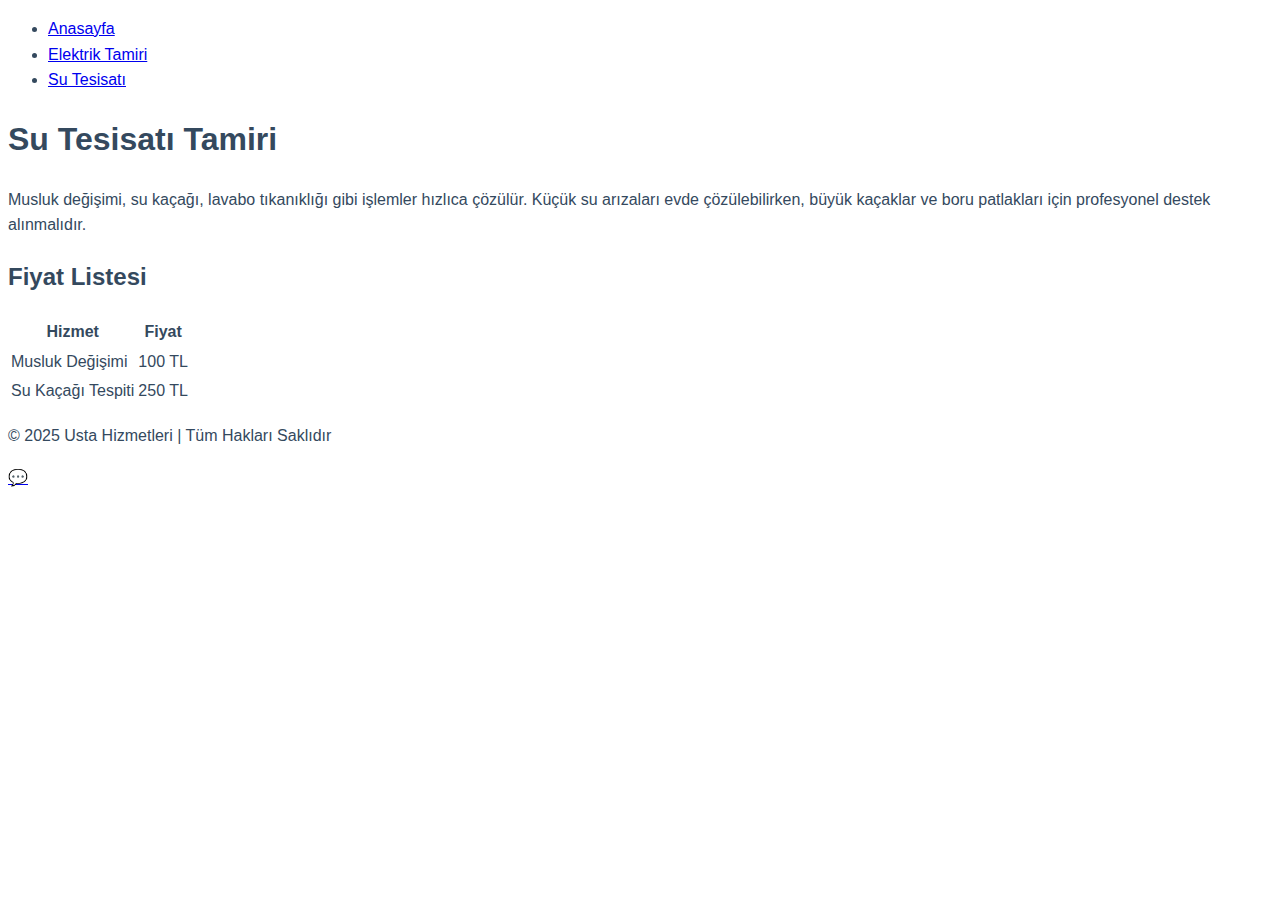
<file: su.html>
<!DOCTYPE html>
<html lang="tr">
<head>
  <meta charset="UTF-8" />
  <meta name="viewport" content="width=device-width, initial-scale=1.0"/>
  <title>Su Tesisatı Tamiri</title>
  <link rel="stylesheet" href="style.css" />
</head>
<body>

<nav>
  <ul>
    <li><a href="anasayfa.html">Anasayfa</a></li>
    <li><a href="elektrik.html">Elektrik Tamiri</a></li>
    <li><a href="su.html">Su Tesisatı</a></li>
  </ul>
</nav>

<header>
  <h1>Su Tesisatı Tamiri</h1>
</header>

<section class="services">
  <div class="card">
    <p>Musluk değişimi, su kaçağı, lavabo tıkanıklığı gibi işlemler hızlıca çözülür. Küçük su arızaları evde çözülebilirken, büyük kaçaklar ve boru patlakları için profesyonel destek alınmalıdır.</p>
  </div>
</section>

<section class="prices">
  <h2>Fiyat Listesi</h2>
  <table>
    <tr>
      <th>Hizmet</th>
      <th>Fiyat</th>
    </tr>
    <tr>
      <td>Musluk Değişimi</td>
      <td>100 TL</td>
    </tr>
    <tr>
      <td>Su Kaçağı Tespiti</td>
      <td>250 TL</td>
    </tr>
  </table>
</section>

<footer>
  <p>&copy; 2025 Usta Hizmetleri | Tüm Hakları Saklıdır</p>
</footer>

<a href="https://wa.me/905555555555" class="whatsapp-float" target="_blank" title="WhatsApp ile iletişime geç">💬</a>

<script src="script.js"></script>
</body>
</html>
</file>
<file: style.css>
/* Genel Stiller */
:root {
    --primary-color: #2c3e50;
    --secondary-color: #3498db;
    --accent-color: #e74c3c;
    --dark-color: #34495e;
    --light-color: #ecf0f1;
}

body {
    font-family: 'Segoe UI', Tahoma, Geneva, Verdana, sans-serif;
    line-height: 1.6;
    color: var(--dark-color);
}

/* Navbar Stilleri */
.navbar {
    background-color: rgba(0, 0, 0, 0.8);
    transition: all 0.3s ease;
    padding: 15px 0;
}

.navbar.scrolled {
    background-color: var(--dark-color);
    box-shadow: 0 2px 10px rgba(0, 0, 0, 0.1);
    padding: 10px 0;
}

.navbar-brand {
    font-weight: bold;
    font-size: 1.8rem;
    color: white;
    text-decoration: none;
    display: flex;
    align-items: center;
    gap: 15px;
}

.logo-img {
    height: 60px;
    width: auto;
    transition: all 0.3s ease;
}

.navbar.scrolled .logo-img {
    height: 50px;
}

/* Hero Section */
.hero-section {
    background: linear-gradient(rgba(0, 0, 0, 0.7), rgba(0, 0, 0, 0.7)), url('elektrik.jpg');
    background-size: cover;
    background-position: center;
    background-attachment: fixed;
    color: white;
    padding-top: 80px;
    min-height: 100vh;
    display: flex;
    align-items: center;
}

.hero-section h1 {
    font-size: 3.5rem;
    font-weight: bold;
    margin-bottom: 1.5rem;
    text-shadow: 2px 2px 4px rgba(0, 0, 0, 0.5);
}

.hero-section p {
    font-size: 1.2rem;
    margin-bottom: 2rem;
    text-shadow: 1px 1px 2px rgba(0, 0, 0, 0.5);
}

.hero-section .btn-primary {
    background-color: var(--accent-color);
    border: none;
    padding: 15px 30px;
    font-size: 1.1rem;
    font-weight: 600;
    text-transform: uppercase;
    letter-spacing: 1px;
    transition: all 0.3s ease;
}

.hero-section .btn-primary:hover {
    background-color: #c0392b;
    transform: translateY(-3px);
    box-shadow: 0 5px 15px rgba(0, 0, 0, 0.3);
}

/* Hizmetler Section */
.services-section {
    background-color: var(--light-color);
}

.service-card {
    background: white;
    padding: 2rem;
    border-radius: 10px;
    box-shadow: 0 5px 15px rgba(0, 0, 0, 0.1);
    transition: transform 0.3s ease;
    text-align: center;
}

.service-card:hover {
    transform: translateY(-10px);
}

.service-card i {
    font-size: 3rem;
    color: var(--primary-color);
    margin-bottom: 1rem;
}

/* Hakkımızda Section */
.about-section {
    background-color: white;
    padding: 80px 0;
}

.about-section h2 {
    color: var(--primary-color);
    margin-bottom: 1.5rem;
}

.about-section img {
    width: 100%;
    height: auto;
    max-height: 500px;
    object-fit: cover;
    border-radius: 10px;
    box-shadow: 0 5px 15px rgba(0, 0, 0, 0.1);
}

/* İletişim Section */
.contact-section {
    background-color: var(--light-color);
}

.contact-info i {
    color: var(--primary-color);
    margin-right: 10px;
}

/* Footer */
.footer {
    background-color: var(--dark-color);
    color: white;
}

.social-links a {
    color: white;
    font-size: 1.5rem;
    margin-left: 15px;
    transition: color 0.3s ease;
}

.social-links a:hover {
    color: var(--primary-color);
}

/* Responsive Tasarım */
@media (max-width: 768px) {
    .hero-section h1 {
        font-size: 2.5rem;
    }
    
    .service-card {
        margin-bottom: 2rem;
    }

    .logo-img {
        height: 50px;
    }
    
    .navbar.scrolled .logo-img {
        height: 40px;
    }
    
    .navbar-brand {
        font-size: 1.5rem;
    }
}

/* Animasyonlar */
.animate__animated {
    animation-duration: 1s;
}

/* Özel Buton Stilleri */
.btn-primary {
    background-color: var(--primary-color);
    border: none;
    padding: 10px 25px;
    border-radius: 5px;
    transition: all 0.3s ease;
}

.btn-primary:hover {
    background-color: #0056b3;
    transform: translateY(-2px);
}

/* Form Stilleri */
.form-control {
    border-radius: 5px;
    padding: 10px;
    margin-bottom: 1rem;
}

.form-control:focus {
    box-shadow: 0 0 0 0.2rem rgba(0, 123, 255, 0.25);
    border-color: var(--primary-color);
}

/* WhatsApp Butonu */
.whatsapp-button {
    position: fixed;
    bottom: 30px;
    right: 30px;
    background-color: #25d366;
    color: white;
    width: 60px;
    height: 60px;
    border-radius: 50%;
    display: flex;
    align-items: center;
    justify-content: center;
    font-size: 30px;
    box-shadow: 0 4px 10px rgba(0, 0, 0, 0.3);
    transition: all 0.3s ease;
    z-index: 1000;
}

.whatsapp-button:hover {
    transform: scale(1.1);
    color: white;
}

/* Hizmet Kartları */
.service-list {
    list-style: none;
    padding: 0;
    margin: 0;
}

.service-list li {
    margin-bottom: 10px;
    padding-left: 25px;
    position: relative;
}

.service-list li:before {
    content: "✓";
    color: var(--secondary-color);
    position: absolute;
    left: 0;
}

/* Müşteri Yorumları */
.testimonials-section {
    background-color: var(--light-color);
}

.testimonial-card {
    background: white;
    padding: 2rem;
    border-radius: 10px;
    box-shadow: 0 5px 15px rgba(0, 0, 0, 0.1);
    transition: transform 0.3s ease;
}

.testimonial-card:hover {
    transform: translateY(-10px);
}

.testimonial-content {
    margin-bottom: 1.5rem;
    font-style: italic;
}

.testimonial-author h4 {
    color: var(--primary-color);
    margin-bottom: 0.5rem;
}

.testimonial-author p {
    color: var(--secondary-color);
    margin: 0;
}

/* SSS Bölümü */
.faq-section {
    background-color: white;
}

.accordion-button {
    font-weight: 600;
    color: var(--primary-color);
}

.accordion-button:not(.collapsed) {
    background-color: var(--light-color);
    color: var(--primary-color);
}

.accordion-body {
    color: var(--dark-color);
}
</file>
